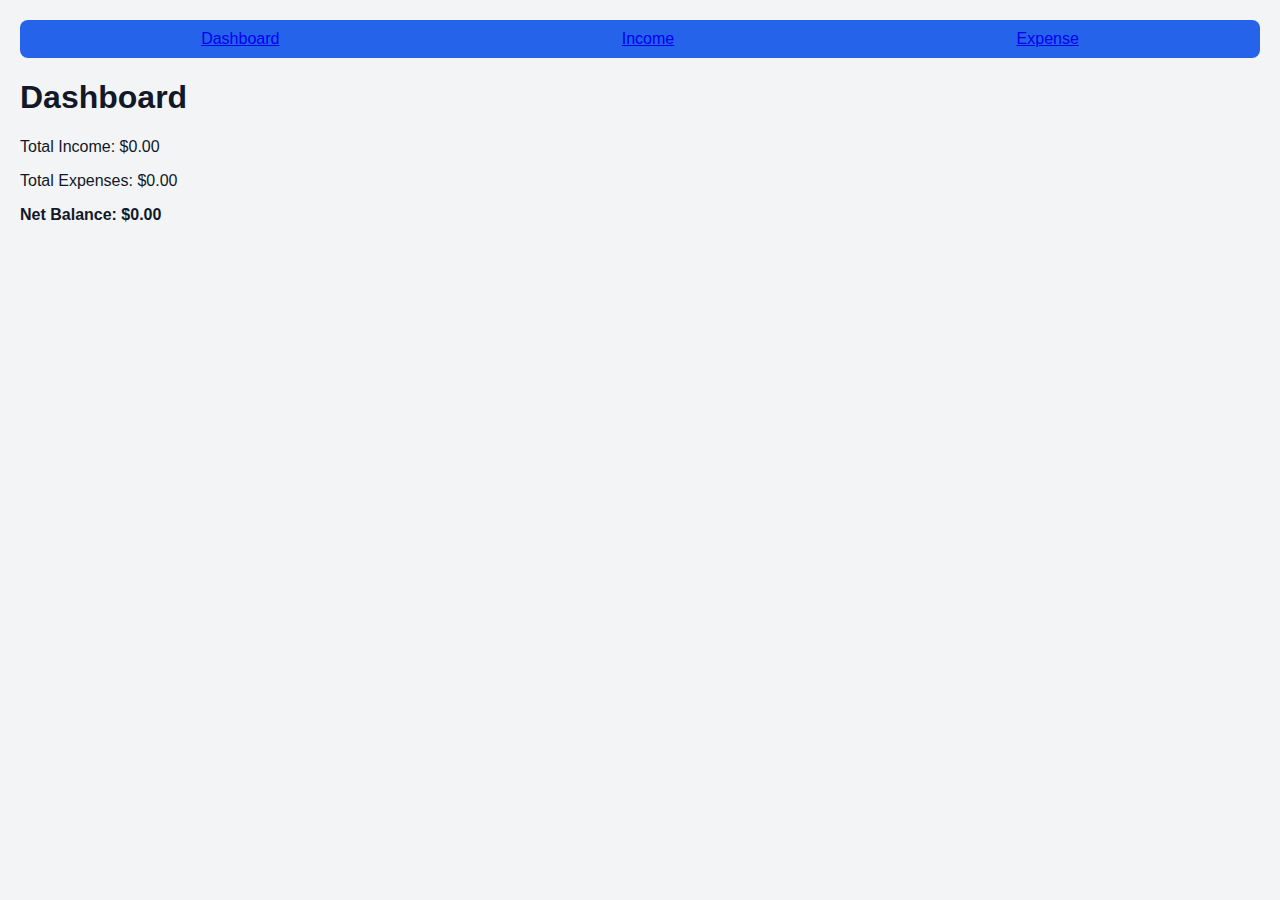
<file: dashboard.html>
<!DOCTYPE html>
<html>
<head>
  <title>Dashboard</title>
  <link rel="stylesheet" href="style.css" />
</head>
<body>
  <nav>
    <a href="dashboard.html">Dashboard</a>
    <a href="income.html">Income</a>
    <a href="expense.html">Expense</a>
  </nav>
  <h1>Dashboard</h1>
  <div id="summary"></div>
  <script src="script.js"></script>
  <script>renderDashboard();</script>
</body>
</html>
</file>
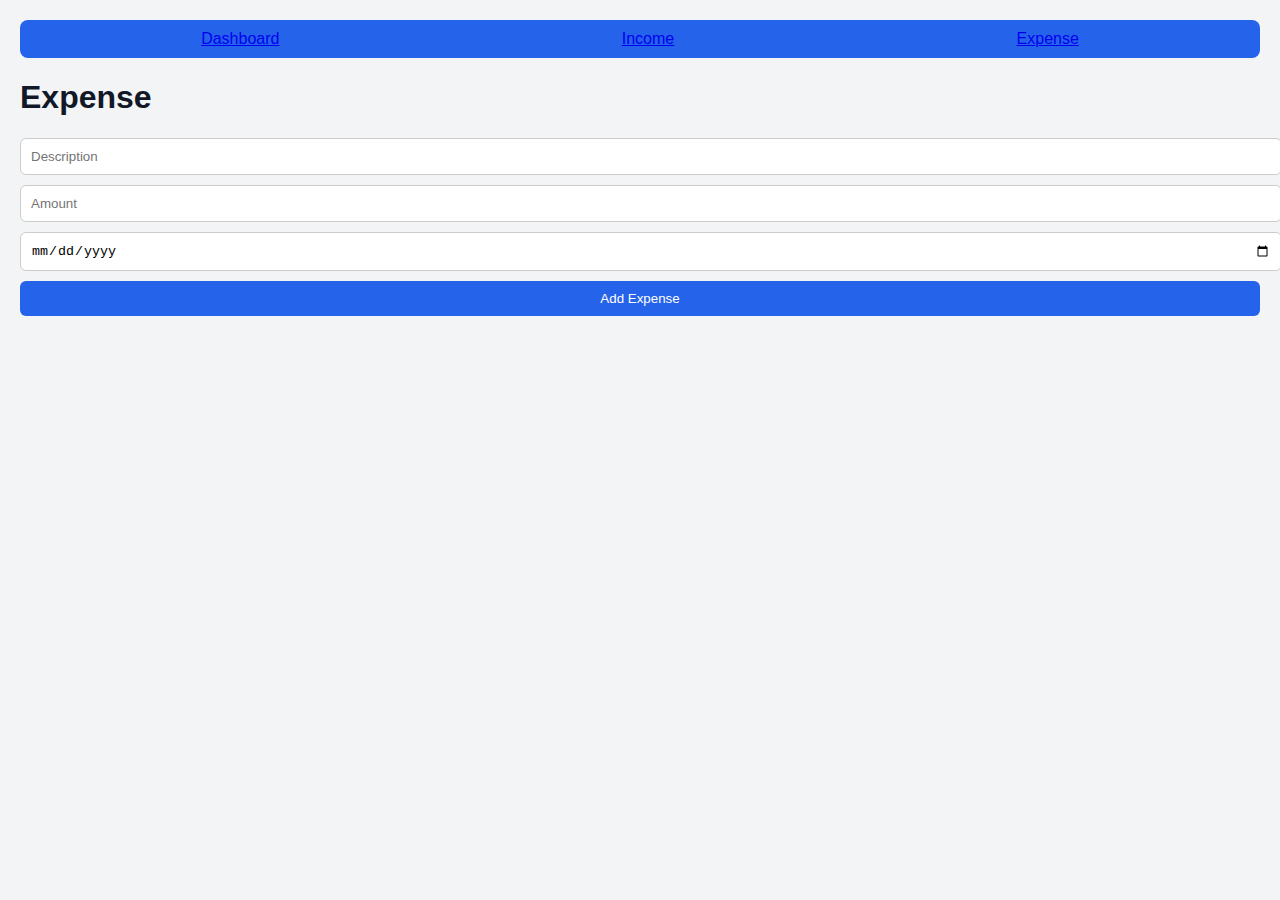
<file: expense.html>
<!DOCTYPE html>
<html>
<head>
  <title>Expense</title>
  <link rel="stylesheet" href="style.css" />
</head>
<body>
  <nav>
    <a href="dashboard.html">Dashboard</a>
    <a href="income.html">Income</a>
    <a href="expense.html">Expense</a>
  </nav>
  <h1>Expense</h1>
  <form id="expense-form">
    <input type="text" id="desc" placeholder="Description" required />
    <input type="number" id="amount" placeholder="Amount" required />
    <input type="date" id="date" required />
    <button type="submit">Add Expense</button>
  </form>
  <div id="expense-list"></div>
  <script src="script.js"></script>
  <script>
    document.getElementById('expense-form').onsubmit = e => {
      e.preventDefault();
      saveEntry({
        type: 'expense',
        desc: document.getElementById('desc').value,
        amount: parseFloat(document.getElementById('amount').value),
        date: document.getElementById('date').value
      });
      e.target.reset();
      renderList('expense', 'expense-list');
    };
    renderList('expense', 'expense-list');
  </script>
</body>
</html>
</file>
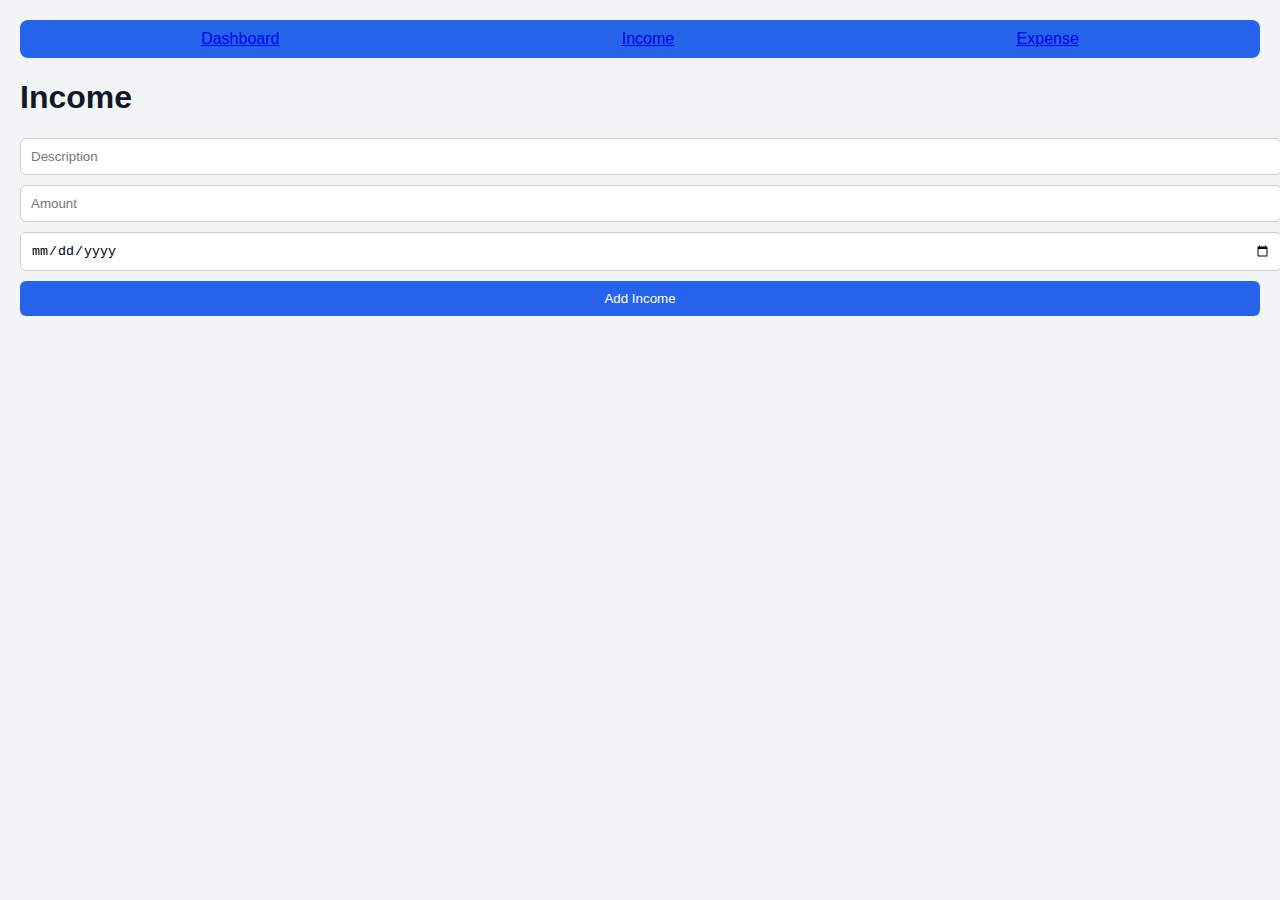
<file: income.html>
<!DOCTYPE html>
<html>
<head>
  <title>Income</title>
  <link rel="stylesheet" href="style.css" />
</head>
<body>
  <nav>
    <a href="dashboard.html">Dashboard</a>
    <a href="income.html">Income</a>
    <a href="expense.html">Expense</a>
  </nav>
  <h1>Income</h1>
  <form id="income-form">
    <input type="text" id="desc" placeholder="Description" required />
    <input type="number" id="amount" placeholder="Amount" required />
    <input type="date" id="date" required />
    <button type="submit">Add Income</button>
  </form>
  <div id="income-list"></div>
  <script src="script.js"></script>
  <script>
    document.getElementById('income-form').onsubmit = e => {
      e.preventDefault();
      saveEntry({
        type: 'income',
        desc: document.getElementById('desc').value,
        amount: parseFloat(document.getElementById('amount').value),
        date: document.getElementById('date').value
      });
      e.target.reset();
      renderList('income', 'income-list');
    };
    renderList('income', 'income-list');
  </script>
</body>
</html>
</file>
<file: style.css>
body {
  font-family: sans-serif;
  background-color: #f3f4f6;
  color: #111827;
  margin: 0;
  padding: 20px;
}
nav {
  display: flex;
  justify-content: space-around;
  background-color: #2563eb;
  color: white;
  padding: 10px;
  border-radius: 8px;
  margin-bottom: 20px;
}
form input, form button {
  display: block;
  width: 100%;
  margin: 10px 0;
  padding: 10px;
  border-radius: 6px;
  border: 1px solid #ccc;
}
form button {
  background-color: #2563eb;
  color: white;
  border: none;
}
.card {
  background: white;
  padding: 15px;
  margin: 10px 0;
  border-radius: 8px;
  box-shadow: 0 2px 4px rgba(0,0,0,0.1);
  display: flex;
  justify-content: space-between;
}
</file>
